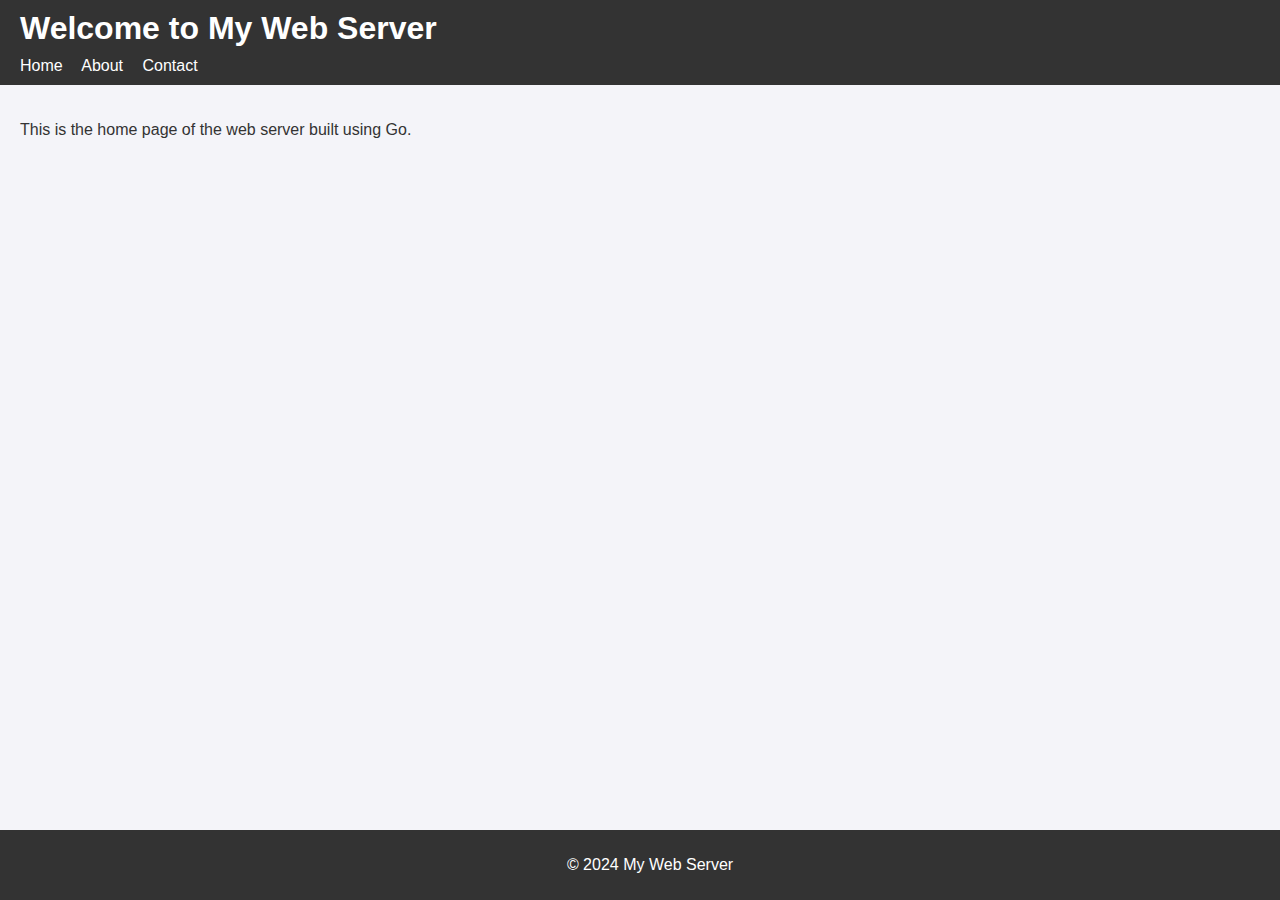
<file: Web-Server/static/index.html>
<!DOCTYPE html>
<html lang="en">
<head>
    <meta charset="UTF-8">
    <meta name="viewport" content="width=device-width, initial-scale=1.0">
    <title>Home</title>
    <link rel="stylesheet" href="styles.css">
</head>
<body>
    <header>
        <h1>Welcome to My Web Server</h1>
        <nav>
            <a href="index.html">Home</a>
            <a href="about.html">About</a>
            <a href="contact.html">Contact</a>
        </nav>
    </header>
    <main>
        <p>This is the home page of the web server built using Go.</p>
    </main>
    <footer>
        <p>&copy; 2024 My Web Server</p>
    </footer>
</body>
</html>
</file>
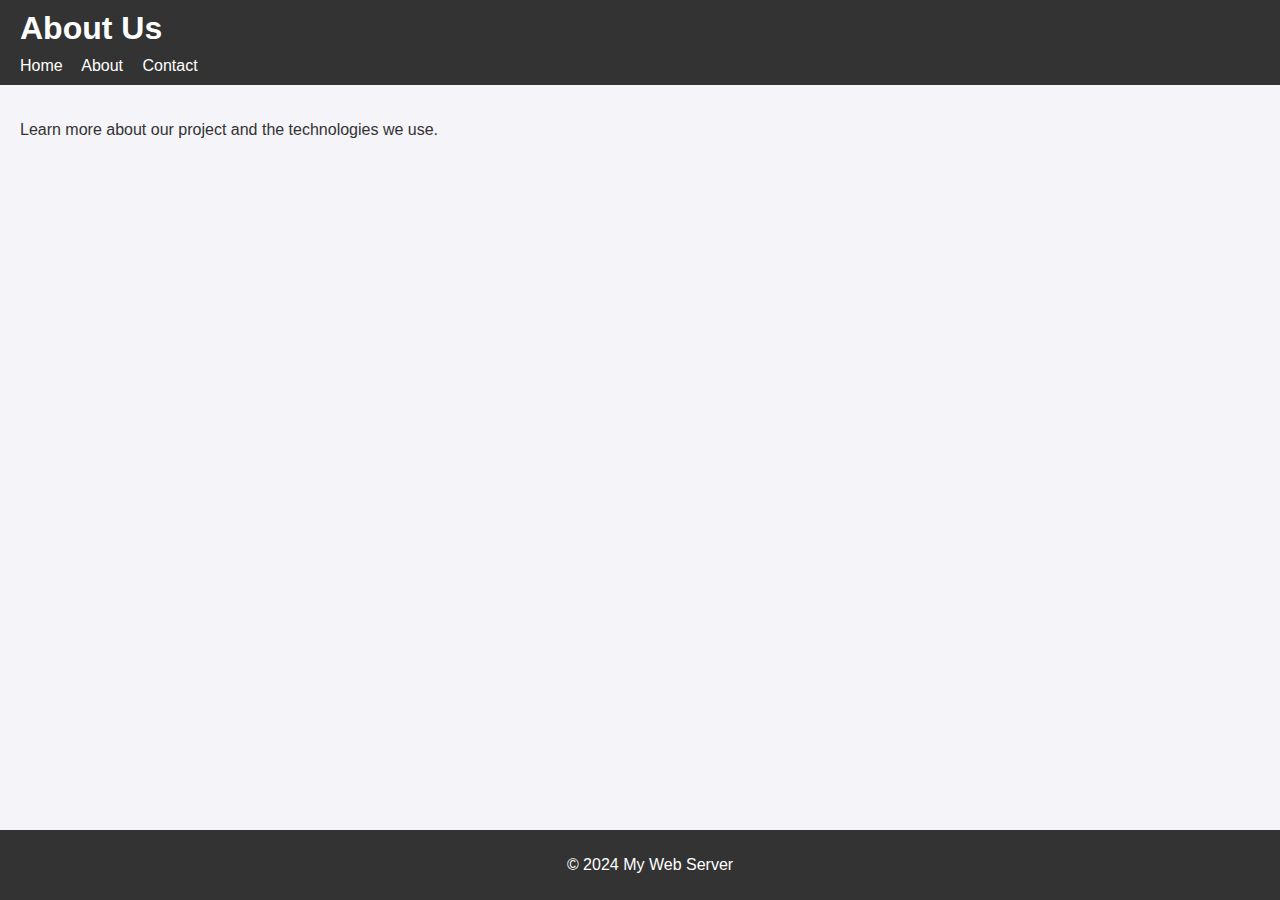
<file: Web-Server/static/about.html>
<!DOCTYPE html>
<html lang="en">
<head>
    <meta charset="UTF-8">
    <meta name="viewport" content="width=device-width, initial-scale=1.0">
    <title>About</title>
    <link rel="stylesheet" href="styles.css">
</head>
<body>
    <header>
        <h1>About Us</h1>
        <nav>
            <a href="index.html">Home</a>
            <a href="about.html">About</a>
            <a href="contact.html">Contact</a>
        </nav>
    </header>
    <main>
        <p>Learn more about our project and the technologies we use.</p>
    </main>
    <footer>
        <p>&copy; 2024 My Web Server</p>
    </footer>
</body>
</html>
</file>
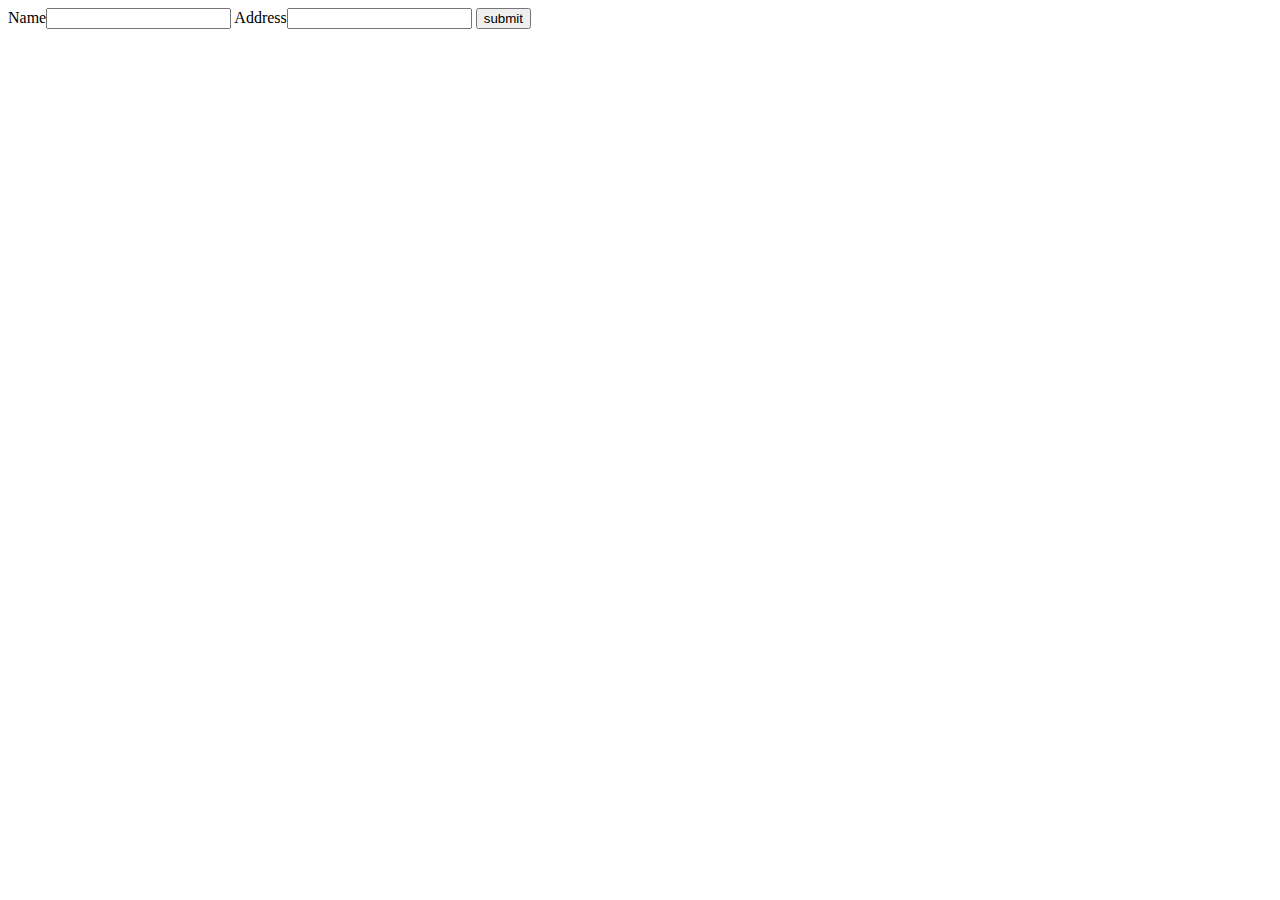
<file: Web-Server/static/form.html>
<!DOCTYPE html>
<html lang="en">
<head>
    <meta charset="UTF-8">
    <meta name="viewport" content="width=device-width, initial-scale=1.0">
    <title>Document</title>
</head>
<body>
    
<div>

 <form method="POST" action="/form">

    <label>Name</label><input name="name" type="text" value=""/>
    <label>Address</label><input name ="address" type="text" value=""/>

    <input type="submit" value="submit"/>
 </form>

</div>

</body>
</html>
</file>
<file: Web-Server/static/styles.css>
body {
    font-family: Arial, sans-serif;
    margin: 0;
    padding: 0;
    background-color: #f4f4f9;
    color: #333;
}

header {
    background: #333;
    color: #fff;
    padding: 10px 20px;
}

header h1 {
    margin: 0;
}

nav {
    margin-top: 10px;
}

nav a {
    color: #fff;
    text-decoration: none;
    margin-right: 15px;
}

nav a:hover {
    text-decoration: underline;
}

main {
    padding: 20px;
}

footer {
    text-align: center;
    padding: 10px;
    background: #333;
    color: #fff;
    position: fixed;
    bottom: 0;
    width: 100%;
}

form label {
    display: block;
    margin-top: 10px;
}

form input {
    padding: 8px;
    margin-bottom: 10px;
    width: 100%;
    box-sizing: border-box;
}

form button {
    background-color: #333;
    color: #fff;
    border: none;
    padding: 10px 20px;
    cursor: pointer;
}

form button:hover {
    background-color: #555;
}
</file>
